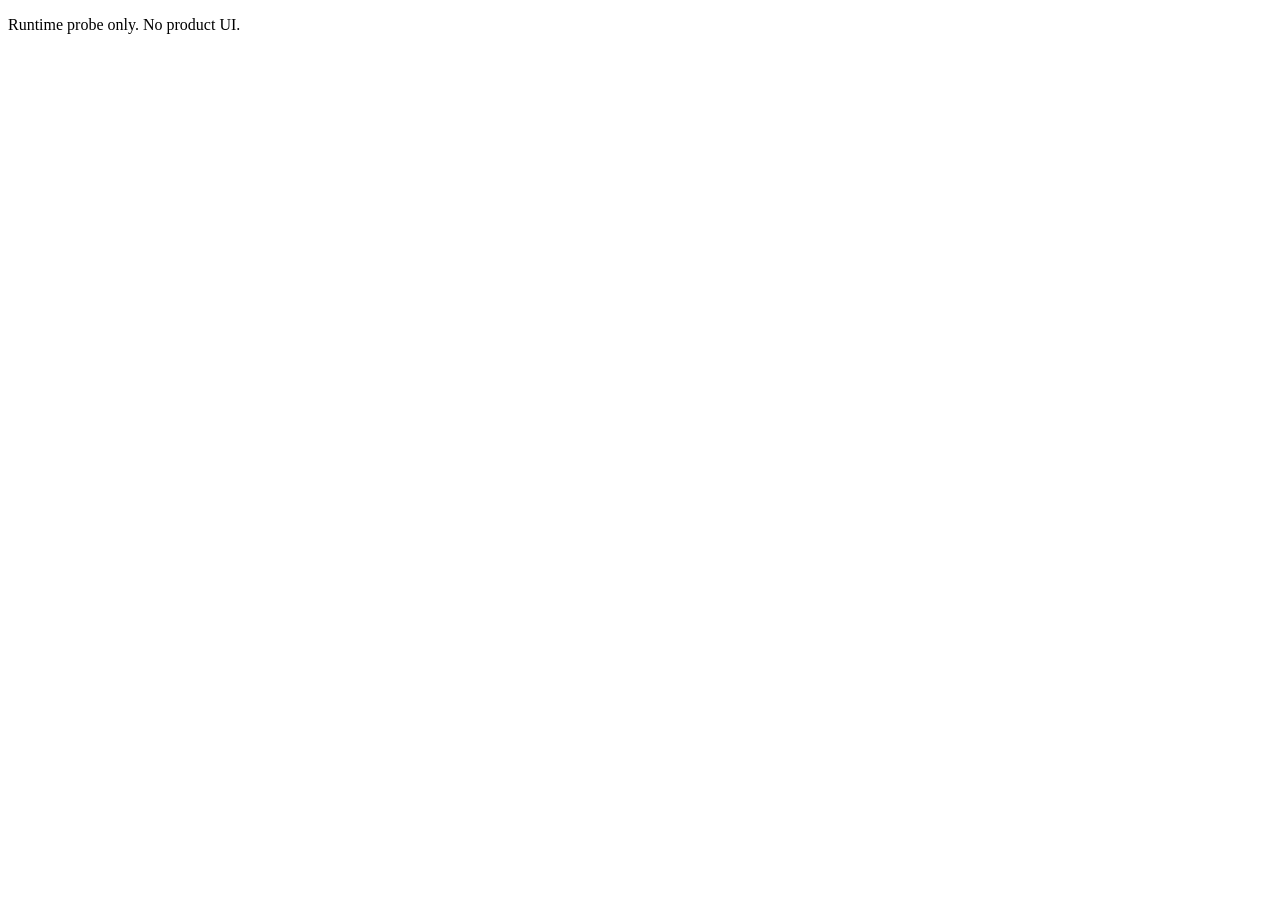
<file: tools/pyodide-gate/index.html>
<!doctype html><meta charset="utf-8"><title>Original table runtime feasibility probe</title>
<p>Runtime probe only. No product UI.</p>
<script>
let worker, nextId = 0, pending = new Map();
window.responses = [];
window.restart = () => {
  if (worker) worker.terminate();
  for (const {reject, timer} of pending.values()) {clearTimeout(timer); reject(new Error('Worker restarted'));}
  pending.clear();
  worker = new Worker('./worker.mjs', {type: 'module'});
  worker.onmessage = ({data}) => {
    responses.push(data);
    const call = pending.get(data.id);
    if (!call) return;
    clearTimeout(call.timer); pending.delete(data.id);
    data.failure ? call.reject(new Error(data.failure)) : call.resolve(data);
  };
  worker.onerror = error => {
    for (const {reject,timer} of pending.values()) {clearTimeout(timer);reject(new Error(error.message));}
    pending.clear();
  };
};
window.rpc = (kind, payload, timeout=60000) => new Promise((resolve,reject) => {
  const id = ++nextId;
  const timer = setTimeout(() => {pending.delete(id);reject(new Error('Probe deadline exceeded'));}, timeout);
  pending.set(id,{resolve,reject,timer}); worker.postMessage({id,kind,payload});
});
window.frames = [];
function tick(now) {frames.push(now); requestAnimationFrame(tick);}
requestAnimationFrame(tick);
restart();
</script>
</file>
